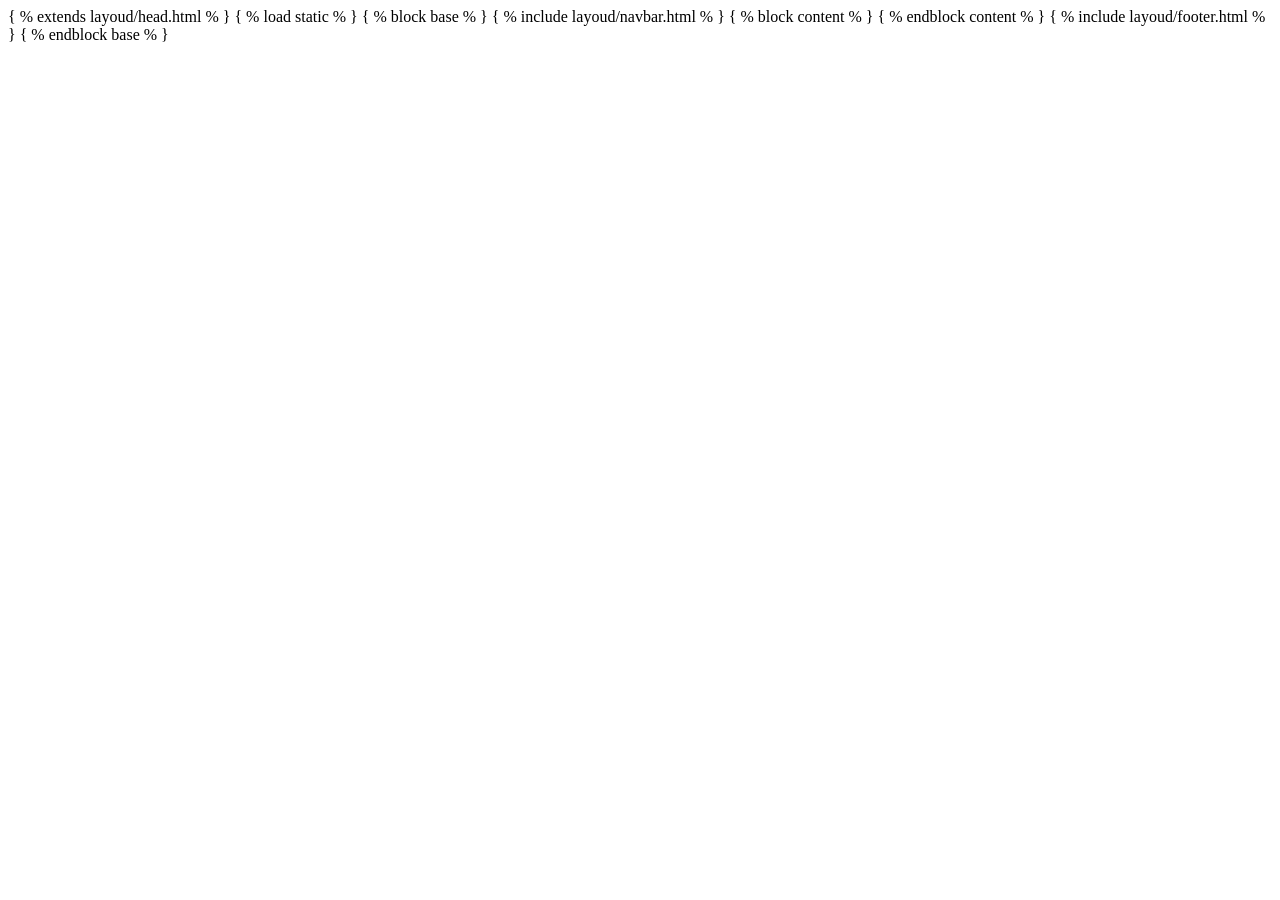
<file: base.html>
{ % extends layoud/head.html % }

{ % load static % }

{ % block base % }
    <body>
        { % include layoud/navbar.html % }
        { % block content % }
        { % endblock content % }
        { % include layoud/footer.html % }
    </body>
{ % endblock base % }
</file>
